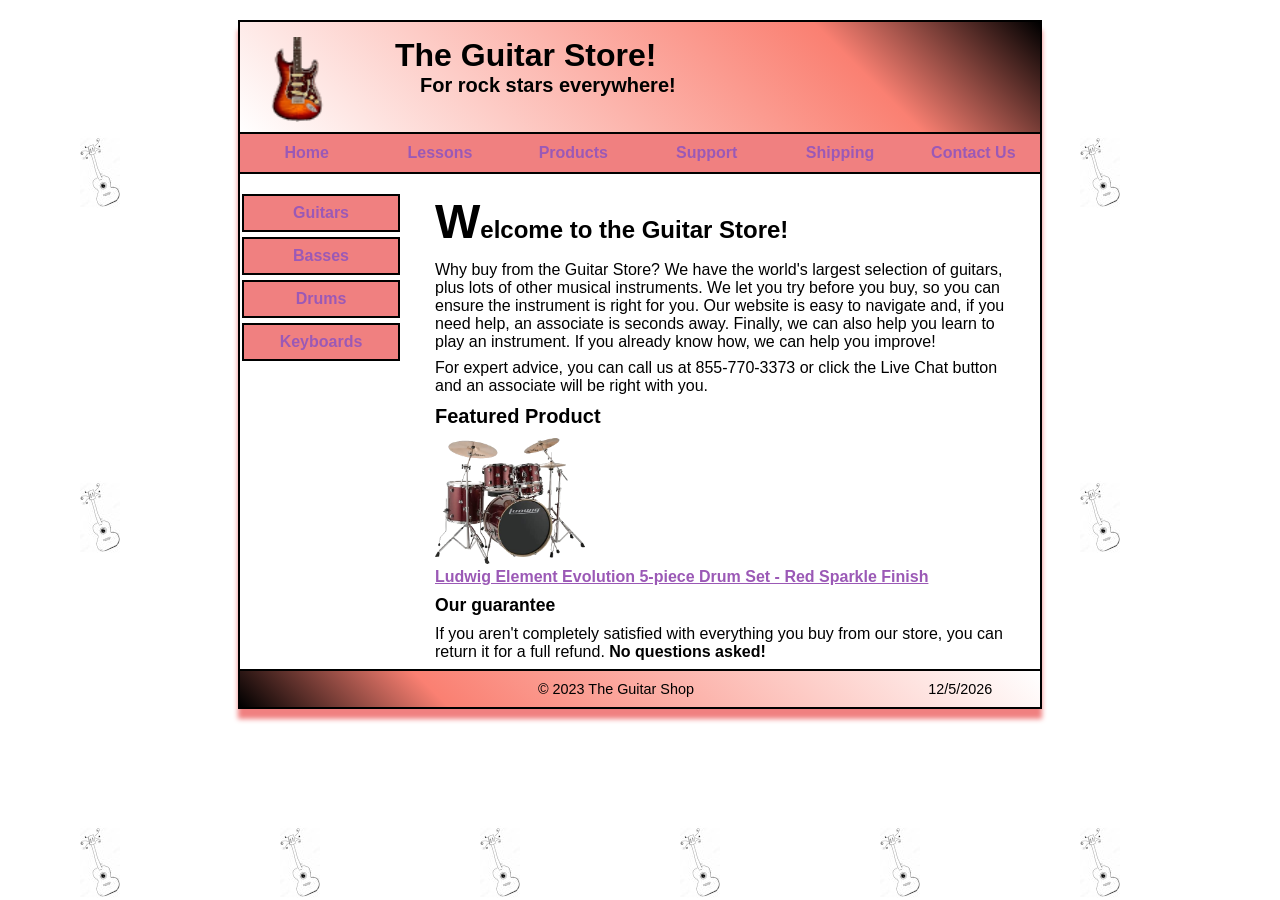
<file: index.html>
<!DOCTYPE html>

<html lang="en">
    <head>
        <link rel="stylesheet" href="styles\main.css">

        <title>  The Guitar Store Main Page </title>
    </head>
    <body>

        <header>
            <img src="images/misc/FenderStratocasterHeader.png" alt="Guitar Shop Logo">
            <h2>The Guitar Store!</h2> 
            
            <h3>For rock stars everywhere!</h3>
               
        </header>
           <nav >
                <ul>
                    <li><a href="#">Home</a></li>
                    <li><a href="lessons/index.html">Lessons</a></li>
                    <li><a href="products/index.html">Products</a></li>
                    <li><a href="support/index.html">Support</a></li>
                    <li><a href="shipping/index.html">Shipping</a></li>
                    <li>
                        <a href="./contact/index.html">Contact Us</a>
                            <ul>
                                <li><a href="contact/email.html">Contact Us</a></li>
                                <li><a href="contact/email.html">Email</a></li>
                                <li><a href="contact/phone.html">Phone</a></li>
                                <li><a href="contact/chat.html">Chat</a></li> 
                            </ul>
                    </li>
                </ul>
            </nav>
        <main>
            <aside>
            
            
            <ul>
                
                <li><a href="products/guitars/index.html">Guitars</a></li>
                <li><a href="products/basses/index.html">Basses</a></li>
                <li><a href="products/drums/index.html">Drums</a></li>
                <li><a href="products/keyboards/index.html">Keyboards</a></li>
                
            </ul>
        </aside> 
            
            <section>
                <h1>Welcome to the Guitar Store!</h1> 
            
                <p>Why buy from the Guitar Store? We have the world's largest selection of guitars, plus lots of other musical instruments.
                We let you try before you buy, so you can ensure the instrument is right for you. Our website is easy to navigate and, if you need help,
                an associate is seconds away. Finally, we can also help you learn to play an instrument. If you already know how, we can help you improve!</p>
                <p>For expert advice, you can call us at 855-770-3373 or click the Live Chat button and an associate will be right with you. </p>
                
                <h2>Featured Product</h2>
                <img src="images/drums/LudwigDrumSet.png" alt="Ludwig Drum Set" >
                <p><a href="products/drums/ludwig.html">Ludwig Element Evolution 5-piece Drum Set - Red Sparkle Finish</a></p>
                
            
                <h3>Our guarantee</h3>
    
                <p>If you aren't completely satisfied with everything you buy from our store, you can return it for a full refund. <strong>No questions asked!</strong> </p>
            </section>
            
            <footer>
            <div>
            <p>&#169; 2023 The Guitar Shop</p>
            </div>
            <div></div>
        </footer>
            
        </main>
        <script src="scripts/date.js"></script>
    </body>
</file>
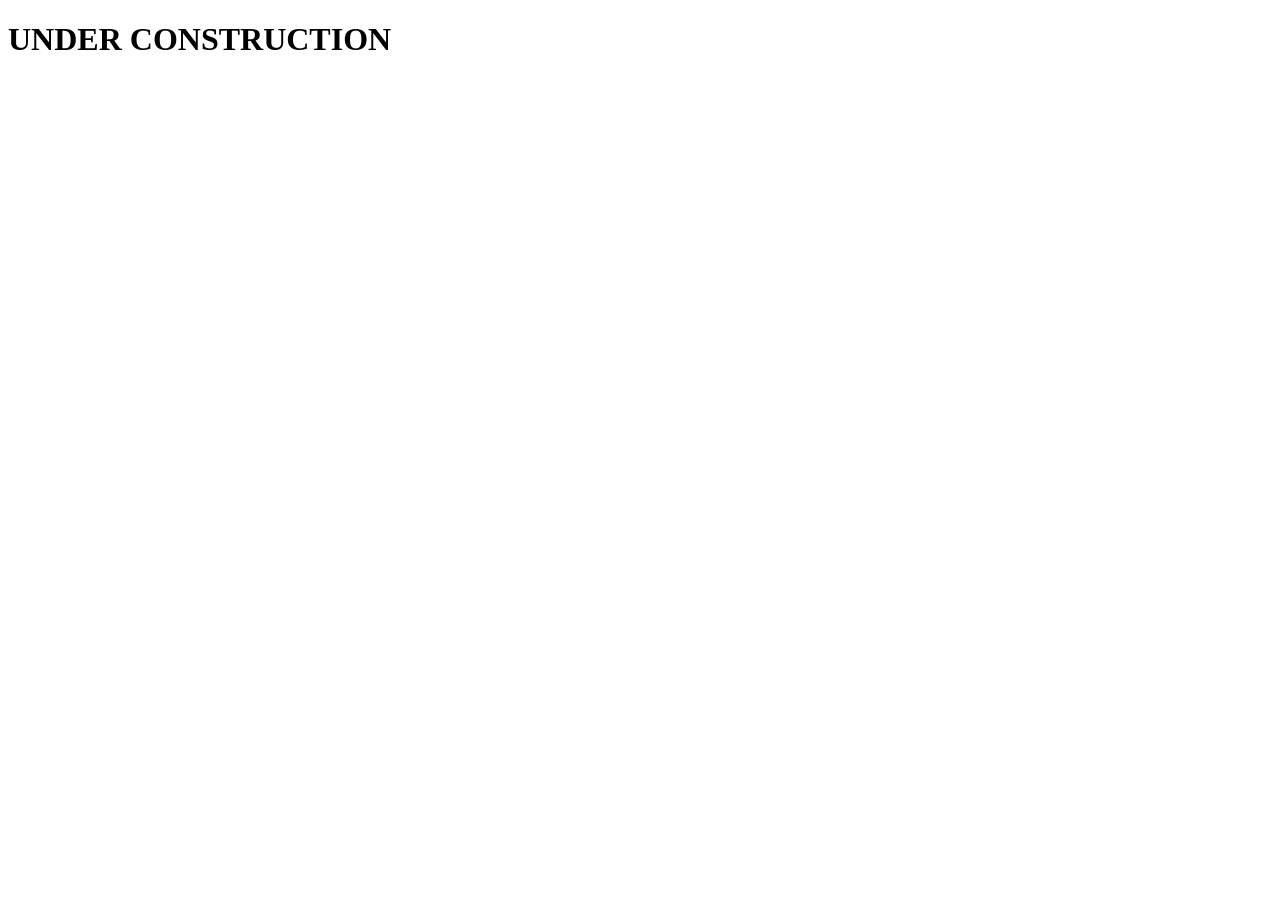
<file: contact/index.html>
<!DOCTYPE html>
<!--
Click nbfs://nbhost/SystemFileSystem/Templates/Licenses/license-default.txt to change this license
Click nbfs://nbhost/SystemFileSystem/Templates/ClientSide/html.html to edit this template
-->
<html>
    <head>
        <title>UNDER CONSTRUCTION</title>
        <meta charset="UTF-8">
        <meta name="viewport" content="width=device-width, initial-scale=1.0">
    </head>
    <body>
        <h1>
         UNDER CONSTRUCTION
        </h1> 
    </body>
</html>
</file>
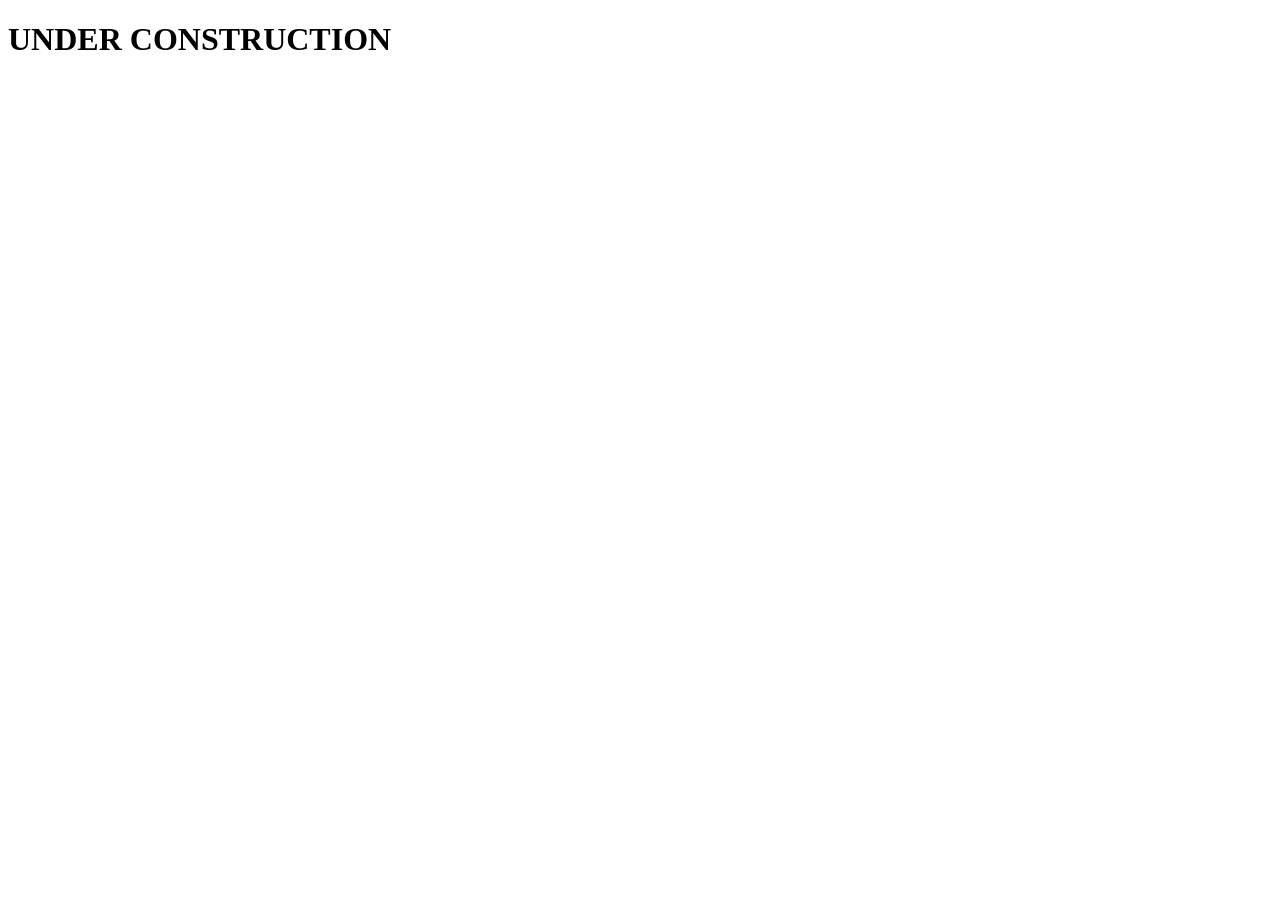
<file: lessons/index.html>
<!DOCTYPE html>
<!--
Click nbfs://nbhost/SystemFileSystem/Templates/Licenses/license-default.txt to change this license
Click nbfs://nbhost/SystemFileSystem/Templates/ClientSide/html.html to edit this template
-->
<html>
    <head>
        <title>UNDER CONSTRUCTION</title>
        <meta charset="UTF-8">
        <meta name="viewport" content="width=device-width, initial-scale=1.0">
    </head>
    <body>
        <h1>
         UNDER CONSTRUCTION
        </h1> 
    </body>
</html>
</file>
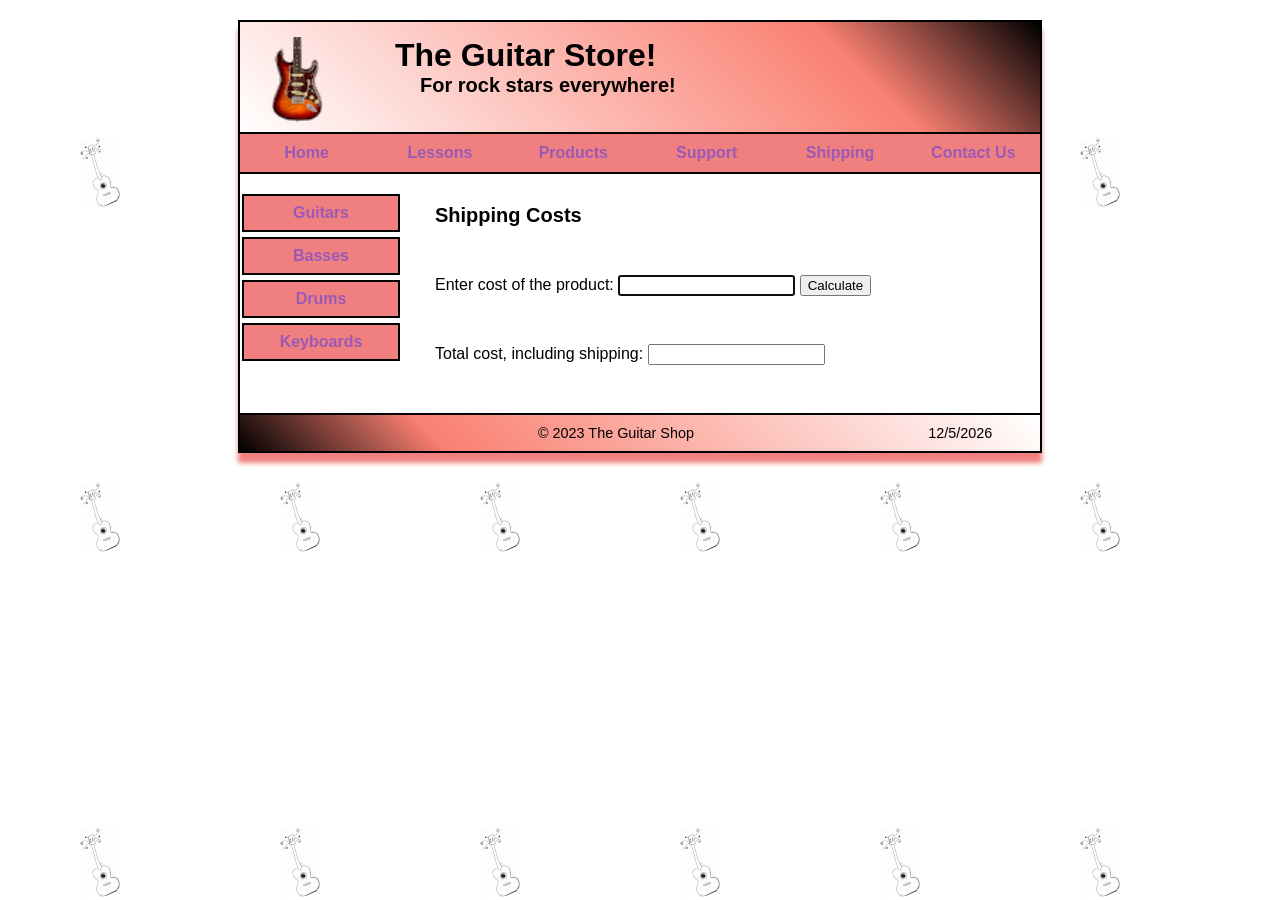
<file: shipping/index.html>
<!DOCTYPE html>

<html lang="en">
    <head>
        <link rel="stylesheet" href="..\styles\main.css">
        <link rel="stylesheet" href="..\styles\shipping.css">

        <title>Shipping</title>
    </head>
    <body>

        <header>
            <img src="../images/misc/FenderStratocasterHeader.png" alt="Guitar Shop Logo">
            <h2>The Guitar Store!</h2> 

            <h3>For rock stars everywhere!</h3>

        </header>
        <nav>
            <ul>
                <li><a href="../index.html">Home</a></li>
                <li><a href="../lessons/index.html">Lessons</a></li>
                <li><a href="../products/index.html">Products</a></li>
                <li><a href="../support/index.html">Support</a></li>
                <li><a href="../shipping/index.html">Shipping</a></li>
                <li>
                    <a href="../contact/index.html">Contact Us</a>
                    <ul>
                        <li> <a href="../contact/index.html">Contact Us</a></li>
                        <li><a href="../contact/email.html">Email</a></li>
                        <li><a href="../contact/phone.html">Phone</a></li>
                        <li><a href="../contact/chat.html">Chat</a></li> 
                    </ul>
                </li>
            </ul>
        </nav>
        <main>
            <aside>


                <ul>

                    <li><a href="../products/guitars/index.html">Guitars</a></li>
                    <li><a href="../products/basses/index.html">Basses</a></li>
                    <li><a href="../products/drums/index.html">Drums</a></li>
                    <li><a href="../products/keyboards/index.html">Keyboards</a></li>

                </ul>
            </aside> 

            <section>
                <h2>
                    Shipping Costs
                </h2>    
                <div>

                    <label for="product">Enter cost of the product:</label>
                    <input type="text" id="product" name="productName">
                    <button type="button" id="calculate" name="calculate">Calculate</button>

                </div>

                <div>

                    <label for="totalCost">Total cost, including shipping:</label>
                    <input type="text" id="totalCost" name="totalCost" readonly>

                </div>

            </section>

            <footer>
                <div>
                    <p>&#169; 2023 The Guitar Shop</p>
                </div>
                
                <div>
                    
                </div>    
            </footer>

        </main>
        <script src="../scripts/shipping.js"></script>
        <script src="../scripts/date.js"></script>
    </body>
</file>
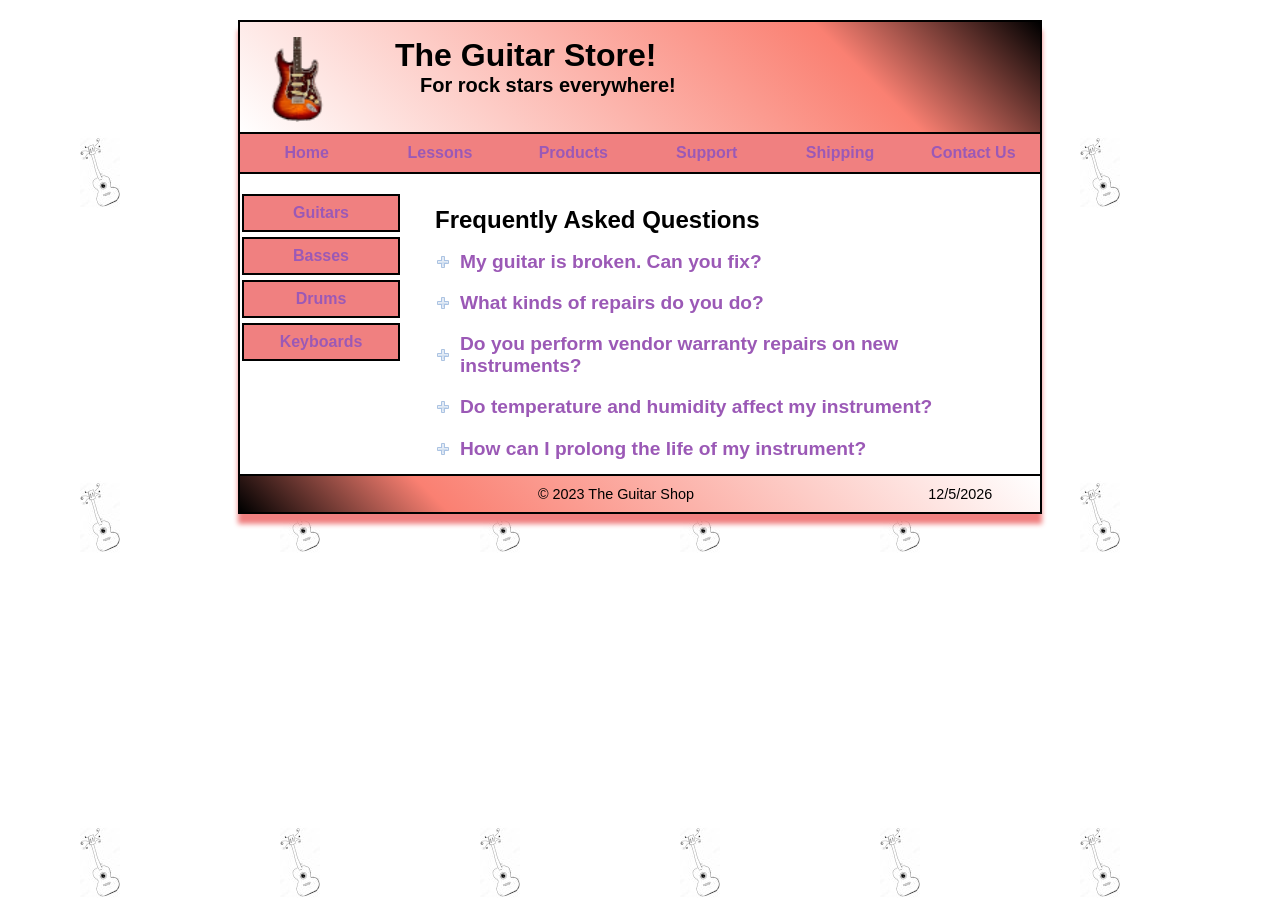
<file: support/index.html>
<!DOCTYPE html>

<html lang="en">
    <head>
        <link rel="stylesheet" href="..\styles\main.css">
        <link rel="stylesheet" href="..\styles\support.css">

        <title>  Support </title>
    </head>
    <body>

        <header>
            <img src="../images/misc/FenderStratocasterHeader.png" alt="Guitar Shop Logo">
            <h2>The Guitar Store!</h2> 
            
            <h3>For rock stars everywhere!</h3>
               
        </header>
           <nav >
                <ul>
                    <li><a href="../index.html">Home</a></li>
                    <li><a href="../lessons/index.html">Lessons</a></li>
                    <li><a href="../products/index.html">Products</a></li>
                    <li><a href="../support/index.html">Support</a></li>
                    <li><a href="../shipping/index.html">Shipping</a></li>
                    <li>
                        <a href="./contact/index.html">Contact Us</a>
                            <ul>
                                <li><a href="../contact/index.html">Contact Us</a></li>
                                <li><a href="../contact/email.html">Email</a></li>
                                <li><a href="../contact/phone.html">Phone</a></li>
                                <li><a href="../contact/chat.html">Chat</a></li> 
                            </ul>
                    </li>
                </ul>
            </nav>
        <main>
            <aside>
            
            <ul>
                
                <li><a href="../products/guitars/index.html">Guitars</a></li>
                <li><a href="../products/basses/index.html">Basses</a></li>
                <li><a href="../products/drums/index.html">Drums</a></li>
                <li><a href="../products/keyboards/index.html">Keyboards</a></li>
                
            </ul>
        </aside> 
            
            <section>
                
                <h2> Frequently Asked Questions</h2>
                
                <h3><a href="#">My guitar is broken. Can you fix?</a></h3>
                <div>
                    <p>We sure hope so. Sometimes there is damage that is beyond repair or the work just wouldn't be cost effective,
                       but that doesn't happen too often. Bring that ailing axe in to your nearest Guitar Store location and our repair 
                       experts will do a free evaluation and let you know.
                    </p>
                </div>
                
                <h3><a href="#">What kinds of repairs do you do?</a></h3>
                <div>
                    <p> We can do everything from restringing, tune up and maintenance to electrical repair, hardware repair, structural
                        repair and more.
                    </p>
                </div>
                
                <h3><a href="#">Do you perform vendor warranty repairs on new instruments?</a></h3>
                <div>
                    <p> Yes. Guitar Store Repairs offers vendor warranty service and Pro Coverage service for many brands in most of our
                        locations. Please contact your nearest Guitar Store Repairs technician to find out more.
                    </p>
                </div>
                
                <h3><a href="#">Do temperature and humidity affect my instrument?</a></h3>
                <div>
                    <p> Unless it's made of graphite, environmental factors definitely make a difference. Depending on where you live, the
                        severity of the effects varies. Extremes of temperature or humidity, as well as drastic shifts between extremes, will
                        take more of a toll and require more frequent setups.
                    </p>
                </div>
                
                <h3><a href="#">How can I prolong the life of my instrument?</a></h3>
                <div>
                    <p> It's all about maintenance. From rehearsal to gig night, the world is a dangerous place and no guitar is safe. If you
                        want your instrument alive and kicking for years to come, regular setups and professional repairs are a must.
                    </p>
                </div>
                
                
                
            </section>
            
            <footer>
                <div>
                    <p>&#169; 2023 The Guitar Shop</p>
                </div>
                
                
                <div>
                    
                </div>
        </footer>
            
        </main>
        <script src="../scripts/date.js"></script>
        <script src="../scripts/support.js"></script>
    </body>
</file>
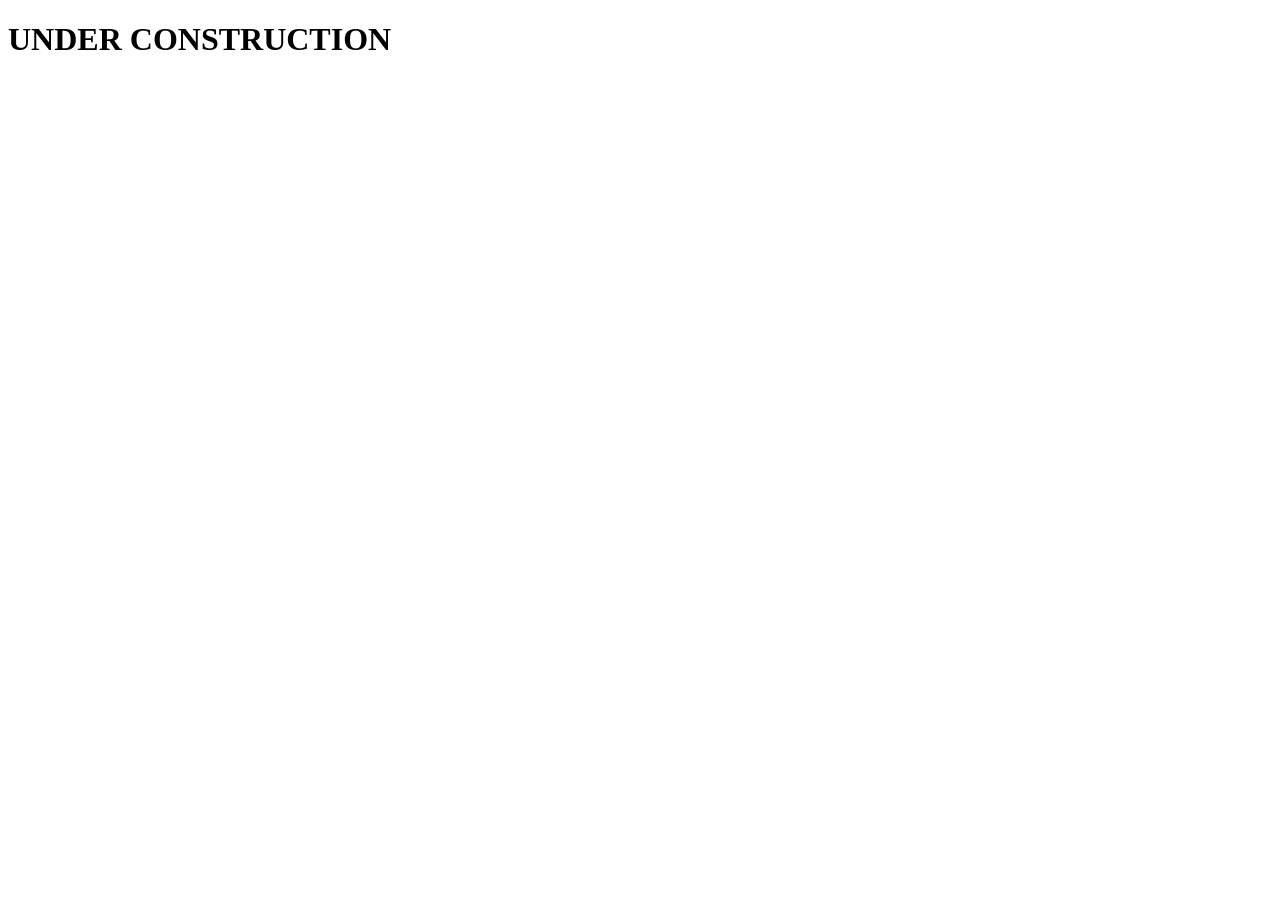
<file: products/basses/index.html>
<!DOCTYPE html>
<!--
Click nbfs://nbhost/SystemFileSystem/Templates/Licenses/license-default.txt to change this license
Click nbfs://nbhost/SystemFileSystem/Templates/ClientSide/html.html to edit this template
-->
<html>
    <head>
        <title>UNDER CONSTRUCTION</title>
        <meta charset="UTF-8">
        <meta name="viewport" content="width=device-width, initial-scale=1.0">
    </head>
    <body>
        <h1>
         UNDER CONSTRUCTION
        </h1>    
    </body>
</html>
</file>
